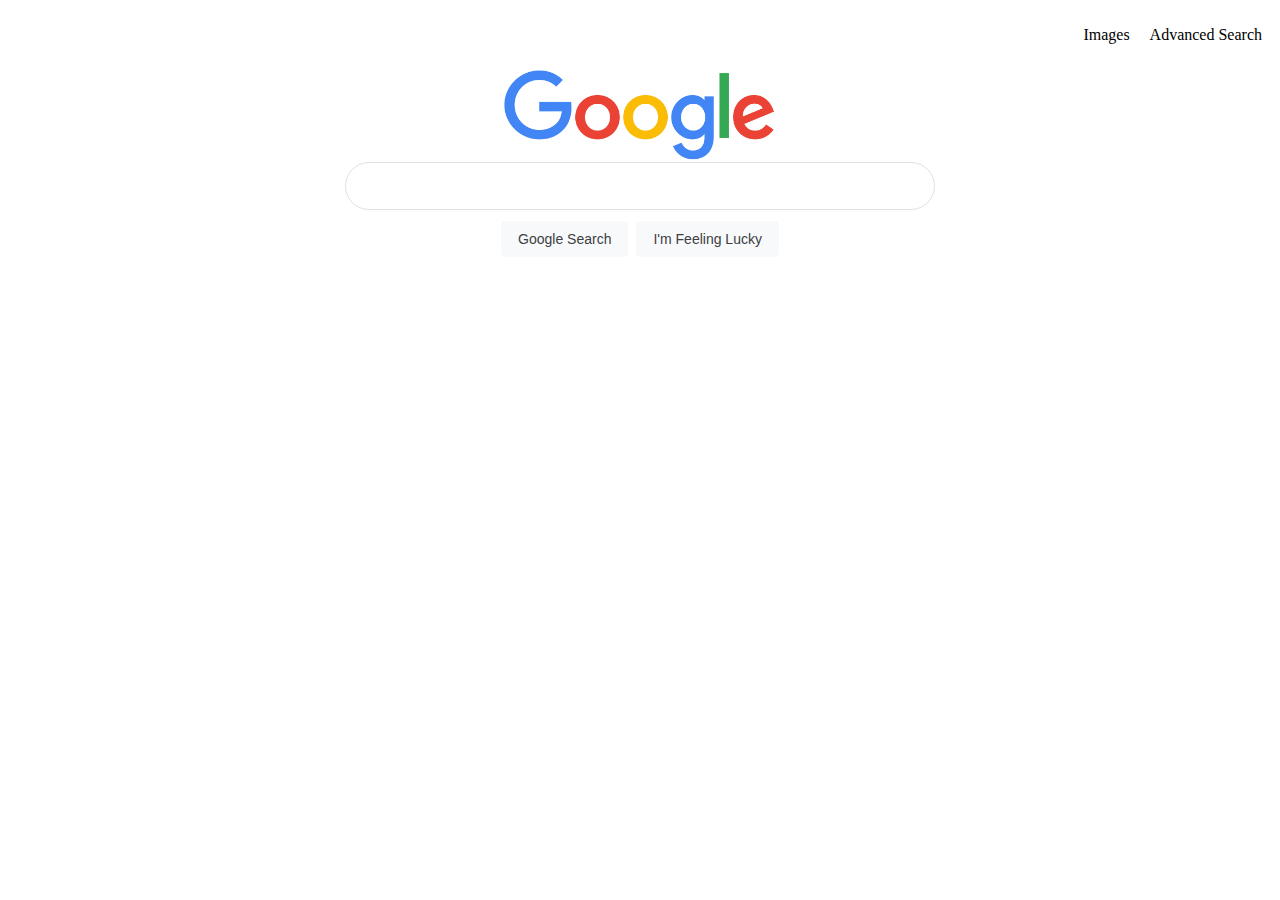
<file: index.html>
<!DOCTYPE html>
<html lang="en">
<head>
    <title>Search</title>
    <link rel="stylesheet" href="Google.css">
</head>

<body>
    <div>
        <ul class="navbar">
           <li class="navbar-item"><a href="Images.html">Images</a><Images></li>
           <li class="navbar-item"><a href="Advanced.html"> Advanced Search</a></li>
        </ul>
    </div>
    <div class="center">
    <img src="google.png" alt="Google Icon" height="92">
    </div>
         <form action="https://google.com/search">

        <input type="text" name="q" class="round">
        <div class="center" >
            <input type="submit" value="Google Search" class="btngo">
            <input type="submit" name="btnI" value="I'm Feeling Lucky" class="btngo">
        </div>
    </form>
</body>
</html>
</file>
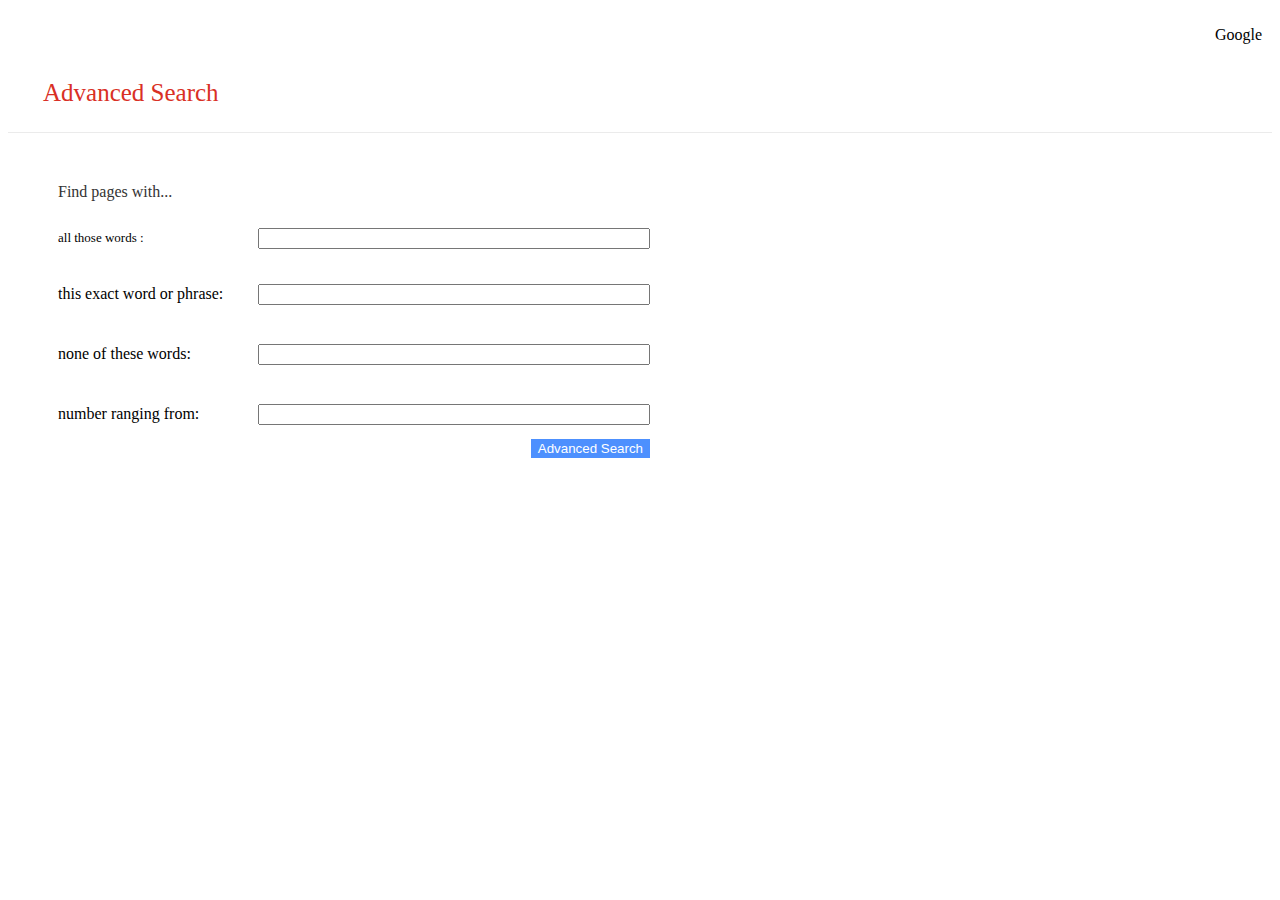
<file: Advanced.html>
<!DOCTYPE html>
<html lang="en">

<head>
    <title>Search</title>
    <link rel="stylesheet" href="Google.css">
</head>

<body>
    <div>
        <ul class="navbar">
            <li class="navbar-item"><a href="index.html">Google</a>
                <Images>
            </li>
        </ul>
    </div>
    <div>
        <p class="h1">Advanced Search</p>
    </div>
    <div class="border-bottom"></div>
    <div class="advanced">
        <p class="h2">Find pages with...</p>
        <form action="https://google.com/search">
            <div class="row">
                <div class="left">
                    <p class="p"> all those words :</p>
                </div>
                <div class="right">
                    <input type="text" name="as_q" class="form-control">
                </div>
            </div>
            <div class="row">
                <div class="left">
                    <p>this exact word or phrase:</p>
                </div>
                <div class="right">
                    <input type="text" name="as_epq" class="form-control">
                </div>
            </div>
            <div class="row">
                <div class="left">
                    <p> none of these words:</p>
                </div>
                <div class="right">
                    <input type="text" name="as_oq" class="form-control">
                </div>
            </div>
            <div class="row">
                <div class="left">
                    <p> number ranging from:</p>
                </div>
                <div class="right">
                    <input type="text" name="as_eq" class="form-control">
                </div>
            </div>
            <div class="btn1">
                <input type="Submit" value="Advanced Search" class="btn2">
            </div>
        </form>
    </div>
</body>

</html>
</file>
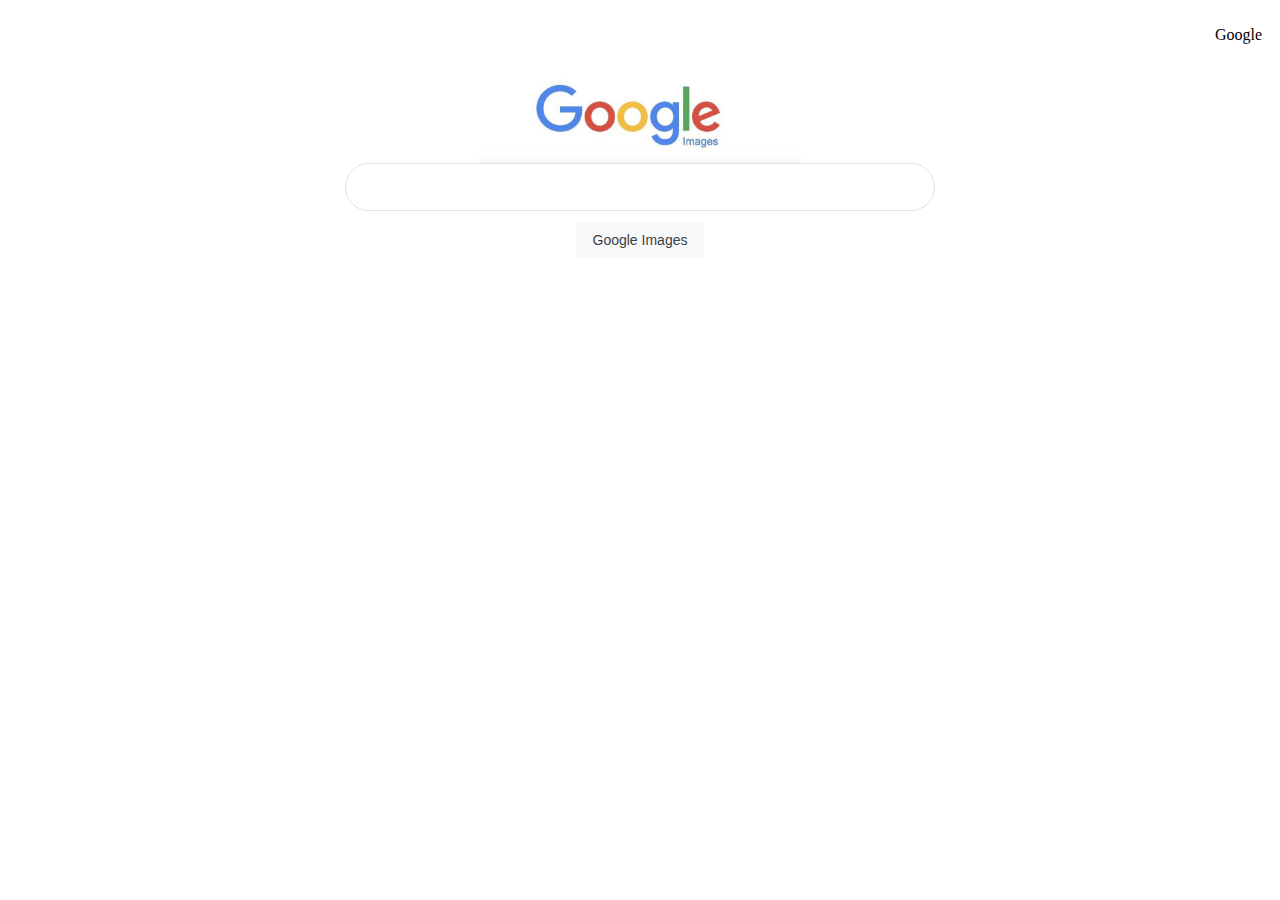
<file: Images.html>
<!DOCTYPE html>
<html lang="en">

<head>
    <title>Search</title>
    <link rel="stylesheet" href="Google.css">
</head>

<body>
    <div>
        <ul class="navbar">
           <li class="navbar-item"><a href="index.html">Google</a><Images></li>
        </ul>
    </div>
    <div class="center">
        <img src="googleimg.jpg" alt="Google Icon" height="93">
        </div>
             <form action="https://google.com/search">
            <input type="text" name="q" class="round">
            <input type="hidden" name="tbm" value="isch">
            <div class="center" >
                <input type="submit" value="Google Images" class="btngo">
            </div>
        </form>
</body>

</html>
</file>
<file: Google.css>
.navbar{
    list-style-type: none;
    display: flex;
    justify-content: row;
    justify-content: flex-end;
}
.navbar-item{
    margin:10px;
}
/* unvisited link */
a:link {
    color: black;
    text-decoration: none;
  }
  
  /* visited link */
  a:visited {
    color: black;
  }
  
  /* mouse over link */
  a:hover {
    color: black;
  }
  
  /* selected link */
  a:active {
    color: black;
  }
  .center{
    display: flex;
    justify-content: center;
    align-items: center;
  }
  .round{
        display: flex;
        z-index: 3;
        height: 44px;
        background: #fff;
        border: 1px solid #dfe1e5;
        box-shadow: none;
        border-radius: 30px;
        margin: 0 auto;
        width: 638px;
        width: 584px;
        max-width: 584px;
      }
 .btngo{
        background-color: #f8f9fa;
        border: 1px solid #f8f9fa;
        border-radius: 4px;
        color: #3c4043;
        font-family: Roboto,arial,sans-serif;
        font-size: 14px;
        margin: 11px 4px;
        padding: 0 16px;
        line-height: 27px;
        height: 36px;
        min-width: 54px;
        text-align: center;
        cursor: pointer;
        user-select: none;
      }
.h1{
    color: #d93025;
    font-size: 25px;
    margin: 25px 35px;
    }
.border-bottom{
  border-bottom: 1px solid #ebebeb;
}
.h2{
  font-size: 16px;
  color: #333333;
}    

.advanced{
  margin: 50px;
}
.row{
  display: flex;
  flex-direction: row;
  align-items: center;
  margin-top: 10px;
 }

 .left{
  width: 200px;
  
 }
 .right{
  width: 385px;
 }
 .form-control{
         width: 384px;
 }
     .p{
      font-size: 13px;
      vertical-align: middle;

 }
   .btn2{
      box-shadow: none;
      background-color: #4d90fe;
      border: 1px solid #4d90fe;
      color: #fff;
   }
   .btn1{
       display: flex;
       justify-content: flex-end;
       width: 592px;
   }
</file>
